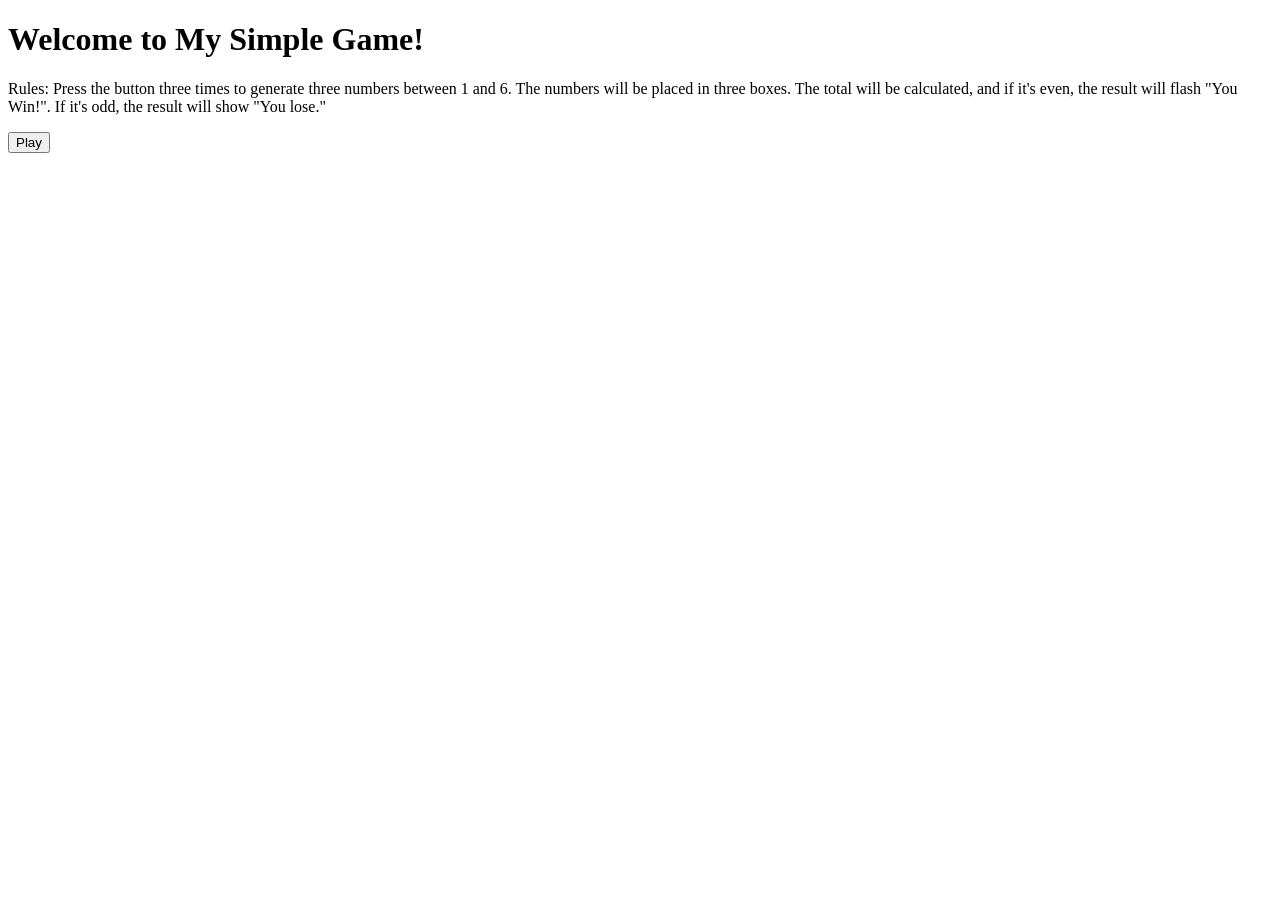
<file: game.html>
<!DOCTYPE html>
<html>
<head>
  <title>Jimmys Game</title>
  <script src="code.js"></script>
  <style>
    .flash {
      animation: flash 0.5s infinite alternate;
    }
    @keyframes flash {
      0% { opacity: 1; }
      100% { opacity: 0; }
    }
  </style>
</head>
<body>
  <h1>Welcome to My Simple Game!</h1>
  <p>Rules: Press the button three times to generate three numbers between 1 and 6. The numbers will be placed in three boxes. The total will be calculated, and if it's even, the result will flash "You Win!". If it's odd, the result will show "You lose."</p>
  <button id="gameButton" onclick="playGame(); startCountdown();">Play</button>
  <div id="box1"></div>
  <div id="box2"></div>
  <div id="box3"></div>
  <p id="result"></p>
  <p id="countdown"></p>
</body>
</html>
</file>
